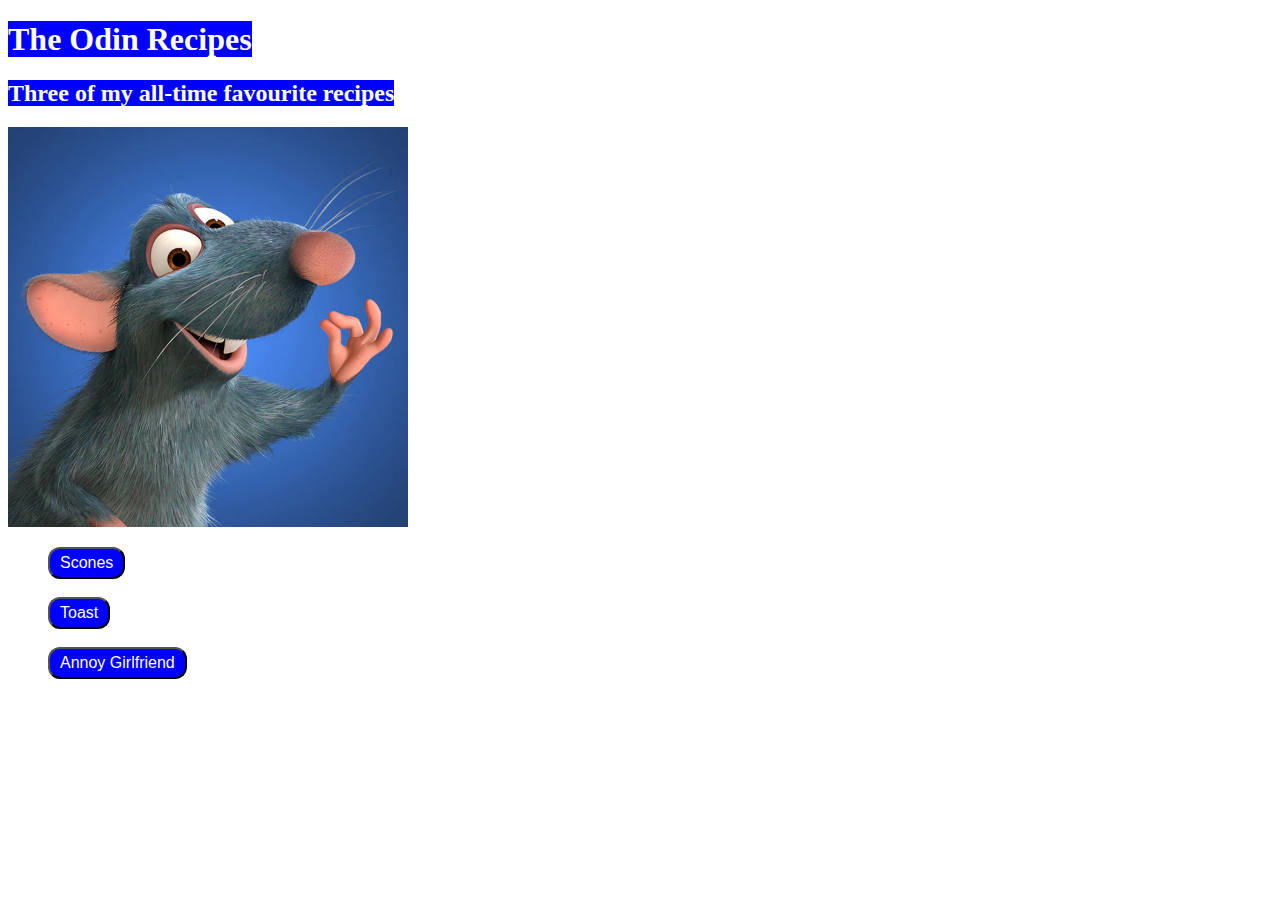
<file: index.html>
<!DOCTYPE html>
<html lang="en">
<head>
    <meta charset="UTF-8">
    <link rel="stylesheet" href="styles.css">

    <title>Recipes Assignment</title>
</head>
<body>
    <h1>
        <span class="header-color">The Odin Recipes</span>
    </h1>

        <h2>
            <span class="header-color">Three of my all-time favourite recipes</span>
        </h2>

        <img src="./img/ratcartoon.webp" width="400" alt="ratatouille from disney film">

    <ul>
        <li class="no-bullets"><button type="button"><a href="./recipes/scones.html">Scones</a></button></li>
        <br>
        <li class="no-bullets"><button type="button"><a href="./recipes/toast.html">Toast</a></button></li>
        <br>
        <li class="no-bullets"><button type="button"><a href="./recipes/annoy-girlfriend.html">Annoy Girlfriend</a></button></li>
    </ul>

    
</body>
</html>
</file>
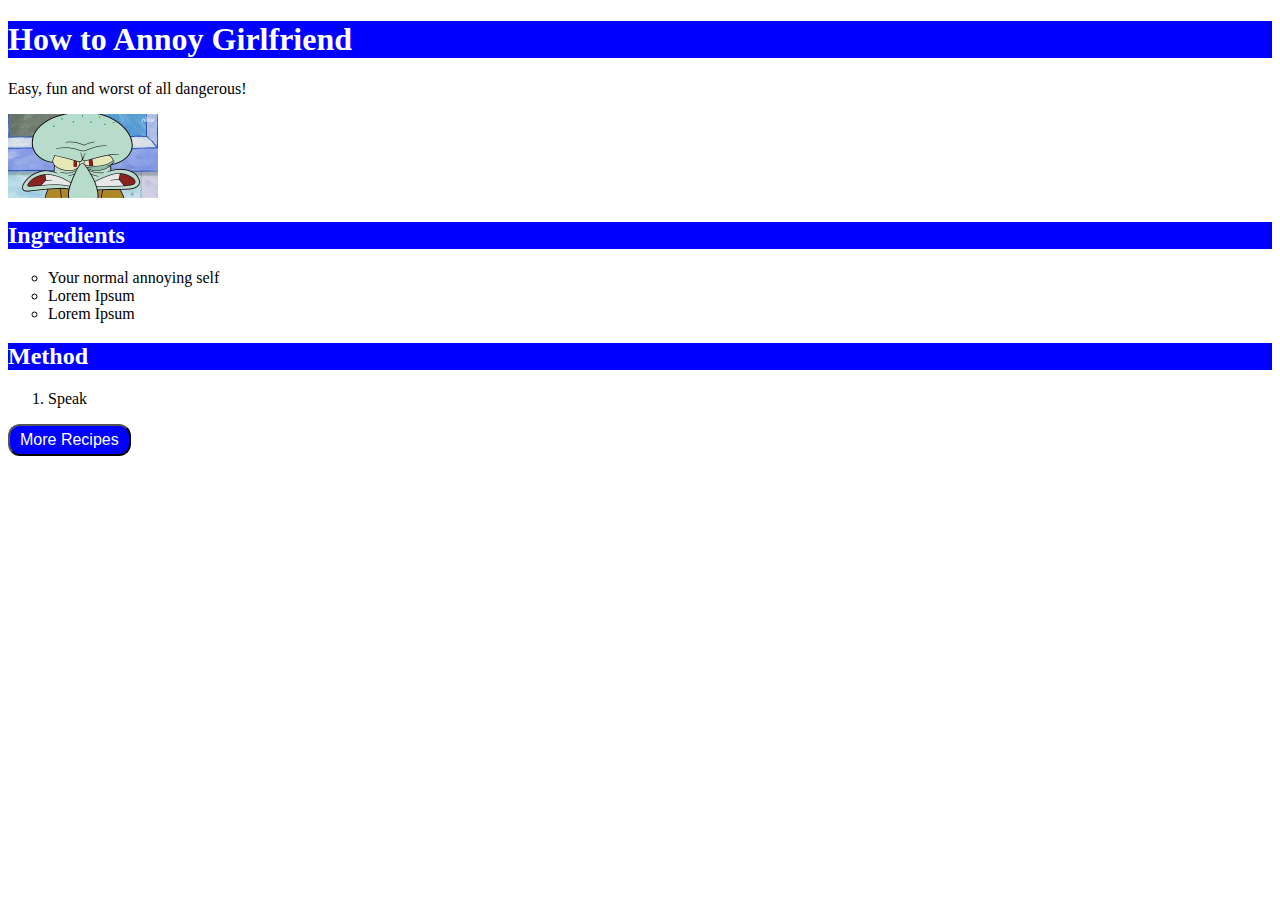
<file: recipes/annoy-girlfriend.html>
<!DOCTYPE html>
<html lang="en">
<head>
    <meta charset="UTF-8">
    <link rel="stylesheet" href="../styles.css">
    
    <title>Annoy Girlfriend Recipe</title>
</head>
<body>
    <h1 class="header-color">How to Annoy Girlfriend</h1>
        <p>Easy, fun and worst of all dangerous!</p>

        <img src="../img/squidward.jpeg" alt="angry squidward from spongebob" width="150">
    
    <h2 class="header-color">Ingredients</h2>
        <ul>
            <li class="circle-list">Your normal annoying self</li>
            <li class="circle-list">Lorem Ipsum</li>
            <li class="circle-list">Lorem Ipsum</li>
        </ul>

    <h2 class="header-color">Method</h2>
        <ol>
            <li>Speak</li>
        </ol>

        <p>
            <button type="button"><a href="../index.html">More Recipes</a></button>
        </p>

</body>
</html>
</file>
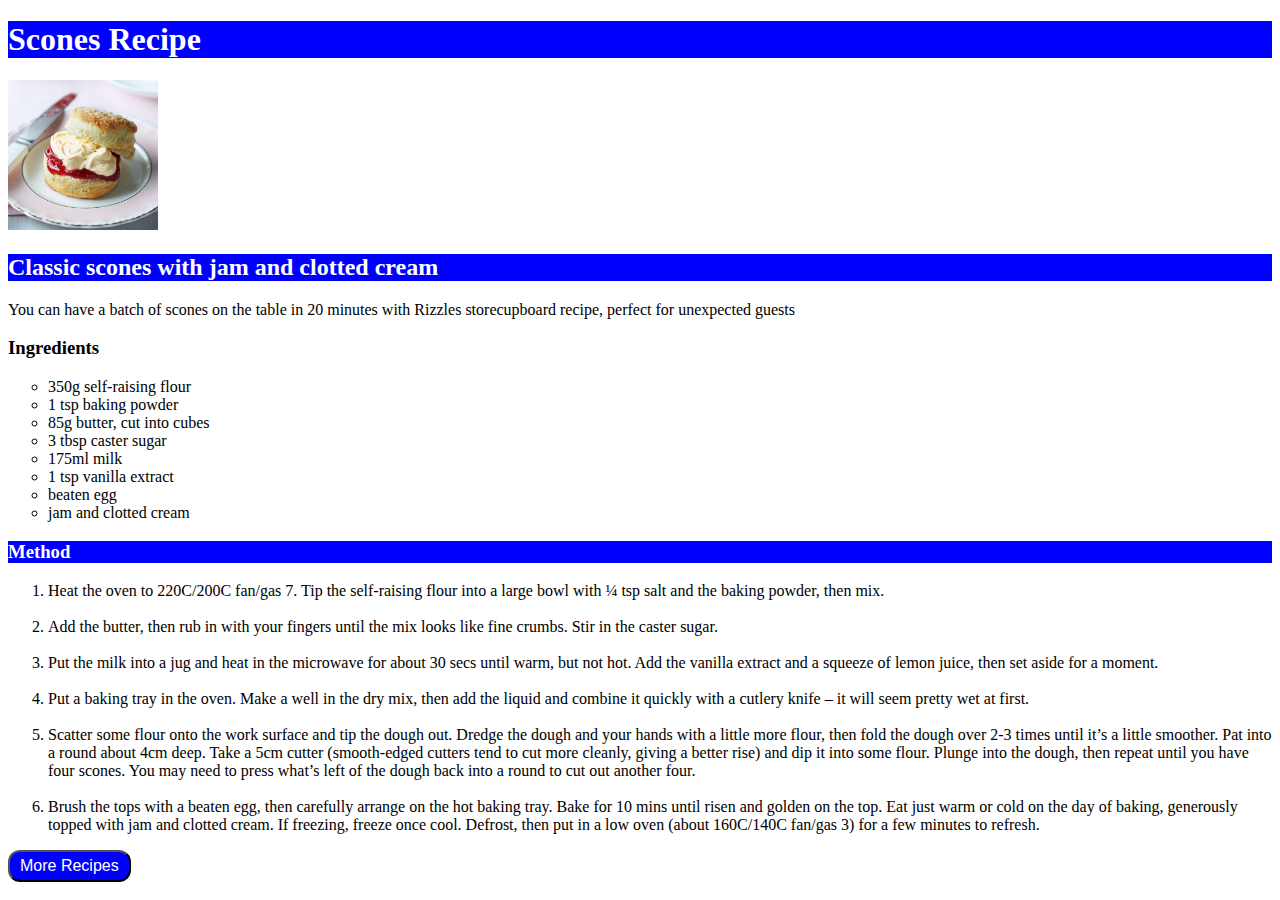
<file: recipes/scones.html>
<!DOCTYPE html>
<html lang="en">
<head>
    <meta charset="UTF-8">
    <link rel="stylesheet" href="../styles.css">

    <title>Scones Recipe</title>
</head>
<body>
    <h1 class="header-color">Scones Recipe</h1>

        <img src="../img/scone.png" width="150" alt="scone with jam and clotted cream">

        <h2 class="header-color">Classic scones with jam and clotted cream</h2>

            <p>You can have a batch of scones on the table in 20 minutes 
            with Rizzles storecupboard recipe, perfect for unexpected guests</p>

                <h3>Ingredients</h3>

                    <ul>
                        <li class="circle-list">350g self-raising flour</li>
                        <li class="circle-list">1 tsp baking powder</li>
                        <li class="circle-list">85g butter, cut into cubes</li>
                        <li class="circle-list">3 tbsp caster sugar</li>
                        <li class="circle-list">175ml milk</li>
                        <li class="circle-list">1 tsp vanilla extract</li>
                        <li class="circle-list">beaten egg</li>
                        <li class="circle-list">jam and clotted cream</li>
                    </ul>

                <h3 class="header-color">Method</h3>

                    <ol>
                        <li>Heat the oven to 220C/200C fan/gas 7. Tip the self-raising flour into a large bowl with ¼ tsp salt and the baking powder, then mix.</li>
                            <br>
                        <li>Add the butter, then rub in with your fingers until the mix looks like fine crumbs. Stir in the caster sugar.</li>
                            <br>
                        <li>Put the milk into a jug and heat in the microwave for about 30 secs until warm, but not hot. Add the vanilla extract and a squeeze of lemon juice, then set aside for a moment.</li>
                            <br>
                        <li>Put a baking tray in the oven. Make a well in the dry mix, then add the liquid and combine it quickly with a cutlery knife – it will seem pretty wet at first.</li>
                            <br>
                        <li>Scatter some flour onto the work surface and tip the dough out. Dredge the dough and your hands with a little more flour, then fold the dough over 2-3 times until it’s a little smoother. Pat into a round about 4cm deep. Take a 5cm cutter (smooth-edged cutters tend to cut more cleanly, giving a better rise) and dip it into some flour. Plunge into the dough, then repeat until you have four scones. You may need to press what’s left of the dough back into a round to cut out another four.</li>
                            <br>
                        <li>Brush the tops with a beaten egg, then carefully arrange on the hot baking tray. Bake for 10 mins until risen and golden on the top. Eat just warm or cold on the day of baking, generously topped with jam and clotted cream. If freezing, freeze once cool. Defrost, then put in a low oven (about 160C/140C fan/gas 3) for a few minutes to refresh.</li>
                    </ol>

                    <p>
                        <button type="button"><a href="../index.html">More Recipes</a></button>
                    </p>
                    
</body>
</html>
</file>
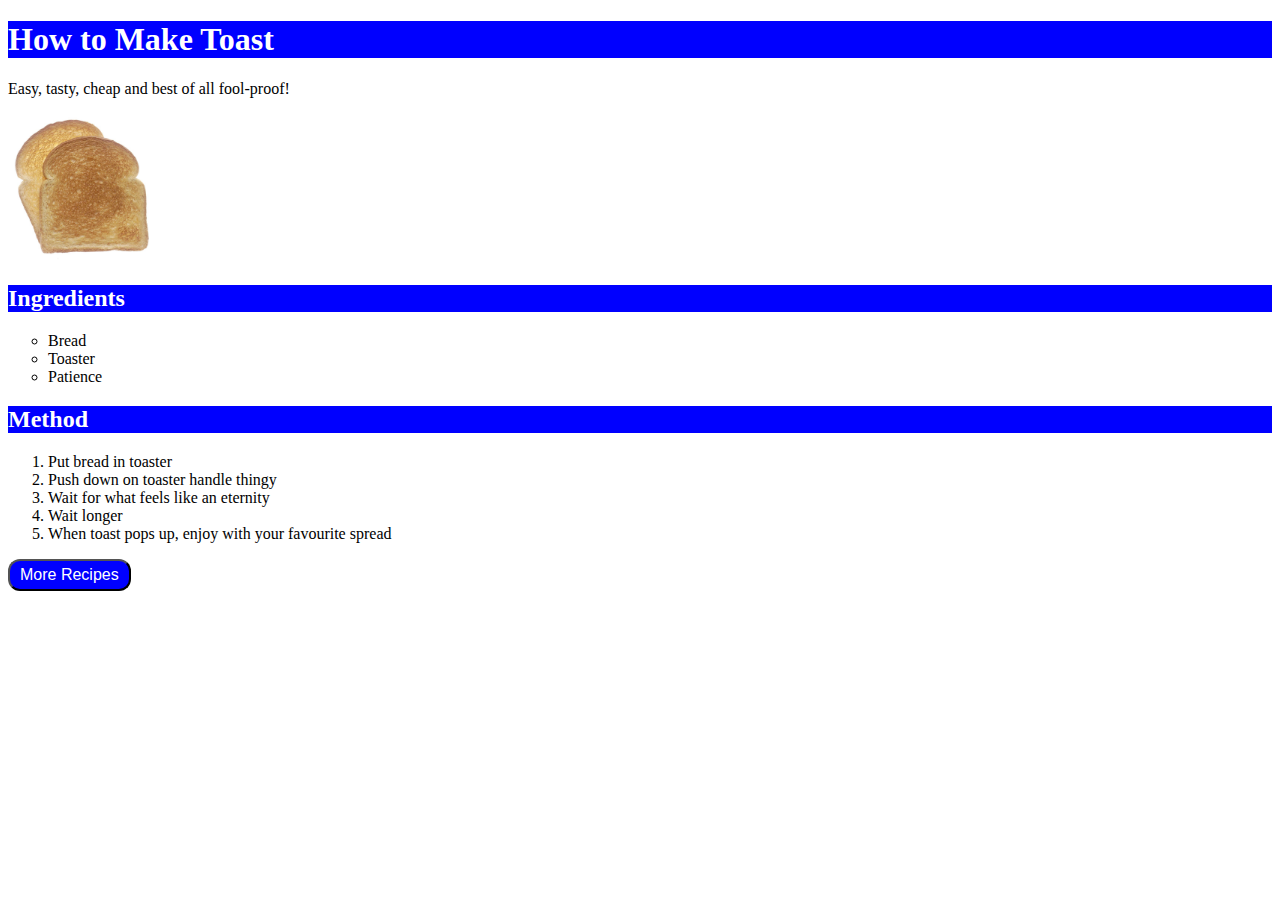
<file: recipes/toast.html>
<!DOCTYPE html>
<html lang="en">
<head>
    <meta charset="UTF-8">
    <link rel="stylesheet" href="../styles.css">
    
    <title>Toast Recipe</title>
</head>
<body>
    <h1 class="header-color">How to Make Toast</h1>
        <p>Easy, tasty, cheap and best of all fool-proof!</p>

        <img src="../img/toast.jpeg" alt="toasted bread" width="150">
    
    <h2 class="header-color">Ingredients</h2>
        <ul>
            <li class="circle-list">Bread</li>
            <li class="circle-list">Toaster</li>
            <li class="circle-list">Patience</li>
        </ul>

    <h2 class="header-color">Method</h2>
        <ol>
            <li>Put bread in toaster</li>
            <li>Push down on toaster handle thingy</li>
            <li>Wait for what feels like an eternity</li>
            <li>Wait longer</li>
            <li>When toast pops up, enjoy with your favourite spread</li>
        </ol>

        <p>
            <button type="button"><a href="../index.html">More Recipes</a></button>
        </p>

</body>
</html>
</file>
<file: styles.css>
.header-color {
    background-color: blue;
    color: white;
}

button {

    background-color: blue;
    color: white;
    padding: 5px 10px;
    font-size: 16px;
    border-radius: 12px;

}

a {
    color: white;
}

a:hover {
    color: black;
}

.no-bullets {

    list-style-type: none;
}

.circle-list {

    list-style-type: circle;
}

a:link {
    text-decoration: none;
}
</file>
